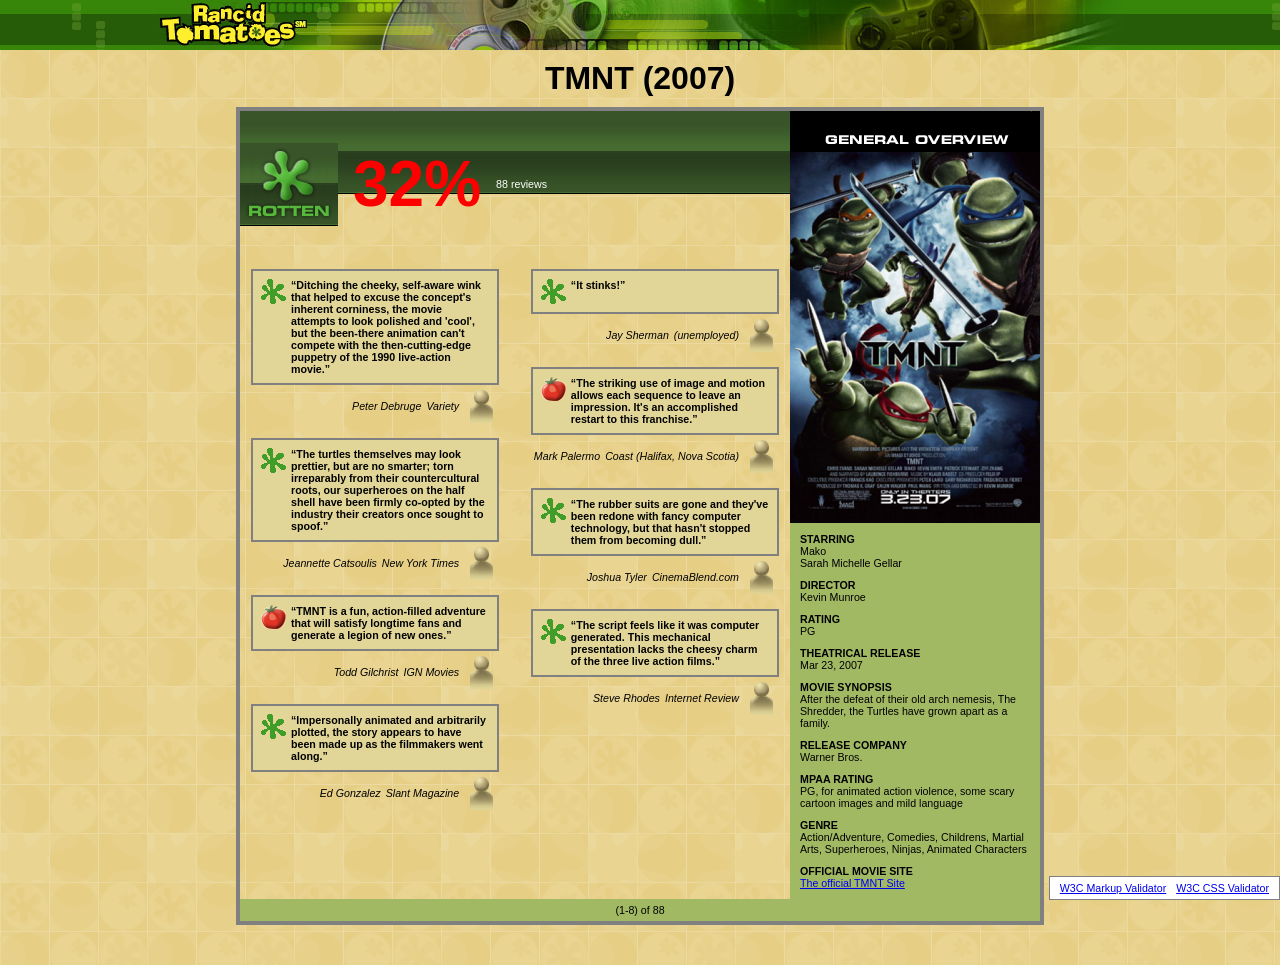
<file: index.html>
<!DOCTYPE html>
<!--
  Name:    Sattwik Bhattacharjee
  Section: Web Programming Section 004
  Assignment 2: My Movie Review
  File:    index.html - movie review page for TMNT (2007): banner, rating,
           eight critic reviews, General Overview sidebar, counter bar and
           W3C validator links. All styling lives in styles.css (screen)
           and print.css (print).
-->
<html lang="en">
  <head>
    <meta charset="utf-8" />
    <meta name="viewport" content="width=device-width, initial-scale=1" />
    <title>MMR - My Movie Review</title>
    <link rel="icon" type="image/gif" href="rotten.gif" />
    <link rel="stylesheet" href="styles.css" />
    <link rel="stylesheet" href="print.css" media="print" />
  </head>

  <body>
    <div id="banner">
      <img src="banner.png" alt="Rancid Tomatoes" />
    </div>

    <h1>TMNT (2007)</h1>

    <div id="frame">

      <div id="rating">
        <img src="rottenbig.png" alt="Rotten rating" />
        <span class="score">32%</span>
        <span class="count">88 reviews</span>
      </div>

      <div id="reviews">
        <div class="column">
        <div class="review">
          <p class="quote">
            <img src="rotten.gif" alt="Rotten" />
            <span>&ldquo;Ditching the cheeky, self-aware wink that helped to excuse the
              concept's inherent corniness, the movie attempts to look polished and
              'cool', but the been-there animation can't compete with the then-cutting-edge puppetry of the 1990 live-action movie.&rdquo;</span>
          </p>
          <p class="reviewer">
            <img src="critic.gif" alt="" />
            <em>Peter Debruge</em>
            <em>Variety</em>
          </p>
        </div>
        <div class="review">
          <p class="quote">
            <img src="rotten.gif" alt="Rotten" />
            <span>&ldquo;The turtles themselves may look prettier, but are no smarter;
              torn irreparably from their countercultural roots, our superheroes on
              the half shell have been firmly co-opted by the industry their
              creators once sought to spoof.&rdquo;</span>
          </p>
          <p class="reviewer">
            <img src="critic.gif" alt="" />
            <em>Jeannette Catsoulis</em>
            <em>New York Times</em>
          </p>
        </div>
        <div class="review">
          <p class="quote">
            <img src="fresh.gif" alt="Fresh" />
            <span>&ldquo;TMNT is a fun, action-filled adventure that will satisfy
              longtime fans and generate a legion of new ones.&rdquo;</span>
          </p>
          <p class="reviewer">
            <img src="critic.gif" alt="" />
            <em>Todd Gilchrist</em>
            <em>IGN Movies</em>
          </p>
        </div>
        <div class="review">
          <p class="quote">
            <img src="rotten.gif" alt="Rotten" />
            <span>&ldquo;Impersonally animated and arbitrarily plotted, the story
              appears to have been made up as the filmmakers went along.&rdquo;</span>
          </p>
          <p class="reviewer">
            <img src="critic.gif" alt="" />
            <em>Ed Gonzalez</em>
            <em>Slant Magazine</em>
          </p>
        </div>
        </div>
        <div class="column">
        <div class="review">
          <p class="quote">
            <img src="rotten.gif" alt="Rotten" />
            <span>&ldquo;It stinks!&rdquo;</span>
          </p>
          <p class="reviewer">
            <img src="critic.gif" alt="" />
            <em>Jay Sherman</em>
            <em>(unemployed)</em>
          </p>
        </div>
        <div class="review">
          <p class="quote">
            <img src="fresh.gif" alt="Fresh" />
            <span>&ldquo;The striking use of image and motion allows each sequence to
              leave an impression. It's an accomplished restart to this
              franchise.&rdquo;</span>
          </p>
          <p class="reviewer">
            <img src="critic.gif" alt="" />
            <em>Mark Palermo</em>
            <em>Coast (Halifax, Nova Scotia)</em>
          </p>
        </div>
        <div class="review">
          <p class="quote">
            <img src="rotten.gif" alt="Rotten" />
            <span>&ldquo;The rubber suits are gone and they've been redone with fancy
              computer technology, but that hasn't stopped them from becoming
              dull.&rdquo;</span>
          </p>
          <p class="reviewer">
            <img src="critic.gif" alt="" />
            <em>Joshua Tyler</em>
            <em>CinemaBlend.com</em>
          </p>
        </div>
        <div class="review">
          <p class="quote">
            <img src="rotten.gif" alt="Rotten" />
            <span>&ldquo;The script feels like it was computer generated. This
              mechanical presentation lacks the cheesy charm of the three live
              action films.&rdquo;</span>
          </p>
          <p class="reviewer">
            <img src="critic.gif" alt="" />
            <em>Steve Rhodes</em>
            <em>Internet Review</em>
          </p>
        </div>
        </div>
      </div>

      <div id="overview">
        <img src="generaloverview.png" alt="General Overview: TMNT movie poster" />
        <dl>
          <dt>STARRING</dt>
          <dd>Mako</dd>
          <dd>Sarah Michelle Gellar</dd>

          <dt>DIRECTOR</dt>
          <dd>Kevin Munroe</dd>

          <dt>RATING</dt>
          <dd>PG</dd>

          <dt>THEATRICAL RELEASE</dt>
          <dd>Mar 23, 2007</dd>

          <dt>MOVIE SYNOPSIS</dt>
          <dd>After the defeat of their old arch nemesis, The Shredder, the Turtles
            have grown apart as a family.</dd>

          <dt>RELEASE COMPANY</dt>
          <dd>Warner Bros.</dd>

          <dt>MPAA RATING</dt>
          <dd>PG, for animated action violence, some scary cartoon images and mild
            language</dd>

          <dt>GENRE</dt>
          <dd>Action/Adventure, Comedies, Childrens, Martial Arts, Superheroes,
            Ninjas, Animated Characters</dd>

          <dt>OFFICIAL MOVIE SITE</dt>
          <dd><a href="https://en.wikipedia.org/wiki/TMNT_(film)">The official TMNT
            Site</a></dd>
        </dl>
      </div>

      <p id="counter">(1-8) of 88</p>
    </div>

    <div id="validators">
      <a href="https://validator.w3.org/check/referer">W3C Markup Validator</a>
      <a href="https://jigsaw.w3.org/css-validator/check/referer">W3C CSS Validator</a>
    </div>
  </body>
</html>
</file>
<file: styles.css>
/*
  Name:    Sattwik Bhattacharjee
  Section: Web Programming Section 004
  Assignment 2: My Movie Review
  File:    styles.css - screen styles for index.html.

  Layout decisions:
  - Grid: #frame uses named grid areas (rating / reviews / overview / counter)
    with a flexible main column and a fixed 250px overview column. Browsers
    without grid support fall back to a simple stacked block layout.
  - Flexbox: the repeated .review component (icon + quote, reviewer line),
    the two review columns, the banner and the validator links use flex, with
    flex-wrap and gap instead of spacer elements.
  - Responsive: at 700px and below the frame stacks into one column; at 480px
    the rating and reviewer lines tighten so nothing scrolls horizontally.
*/

/* ---------- Page ---------- */
body {
  margin: 0;
  padding: 0 0 40px;
  background: url(background.png);
  font: 8pt Verdana, Tahoma, sans-serif;
}

#banner {
  display: flex;
  justify-content: center;
  overflow: hidden;
  height: 50px;
  background: url(bannerbackground.png) repeat-x;
}

#banner img {
  flex: none;
  height: 50px;
}

h1 {
  margin: 10px 0;
  text-align: center;
  font: bold 24pt Tahoma, Verdana, sans-serif;
}

/* ---------- Content frame (fallback: stacked blocks) ---------- */
#frame {
  box-sizing: content-box;
  width: 800px;
  margin: 0 auto;
  border: 4px solid gray;
}

@supports (display: grid) {
  #frame {
    display: grid;
    grid-template-columns: minmax(0, 1fr) 250px;
    grid-template-areas:
      "rating   overview"
      "reviews  overview"
      "counter  counter";
  }

  #rating   { grid-area: rating; }
  #reviews  { grid-area: reviews; }
  #overview { grid-area: overview; }
  #counter  { grid-area: counter; }
}

/* ---------- Rating ---------- */
#rating {
  display: flex;
  flex-wrap: wrap;
  align-items: center;
  gap: 5px 15px;
  background: url(rottenbackground.png) repeat-x;
  color: white;
}

#rating .score {
  color: red;
  font-size: 48pt;
  font-weight: bold;
}

/* ---------- Reviews ---------- */
#reviews {
  display: flex;
  justify-content: space-between;
  padding: 2%;
}

.column {
  width: 47%;
}

.review {
  margin-bottom: 15px;
}

.quote {
  display: flex;
  align-items: flex-start;
  gap: 5px;
  margin: 0;
  padding: 8px;
  border: 2px solid gray;
  background-color: #E1D697;
  font-weight: bold;
}

.reviewer {
  display: flex;
  flex-wrap: wrap;
  align-items: center;
  justify-content: flex-end;
  gap: 2px 5px;
  margin: 5px 0 0;
  font-style: italic;
}

.reviewer img {
  order: 2;
}

/* ---------- General Overview ---------- */
#overview {
  background-color: #A2B964;
  font-family: Arial, sans-serif;
}

#overview img {
  display: block;
  max-width: 100%;
}

#overview dl {
  margin: 0;
  padding: 10px;
}

#overview dt {
  margin-top: 10px;
  font-weight: bold;
}

#overview dt:first-child {
  margin-top: 0;
}

#overview dd {
  margin: 0;
}

/* ---------- Counter bar ---------- */
#counter {
  box-sizing: border-box;
  margin: 0;
  padding: 5px;
  background-color: #A2B964;
  text-align: center;
}

/* ---------- Validator links ---------- */
#validators {
  position: fixed;
  right: 0;
  bottom: 0;
  display: flex;
  flex-wrap: wrap;
  justify-content: flex-end;
  gap: 5px 10px;
  padding: 5px 10px;
  background-color: white;
  border: 1px solid gray;
}

/* ---------- Keyboard focus ---------- */
a:focus-visible {
  outline: 3px solid #1a4fd6;
  outline-offset: 2px;
}

/* ---------- Tablet / phone ---------- */
@media (max-width: 700px) {
  #frame {
    width: auto;
    margin: 0 8px;
  }

  @supports (display: grid) {
    #frame {
      grid-template-columns: minmax(0, 1fr);
      grid-template-areas:
        "rating"
        "reviews"
        "overview"
        "counter";
    }
  }

  #reviews {
    flex-direction: column;
  }

  .column {
    width: auto;
  }

  #overview img {
    margin: 0 auto;
  }
}

/* ---------- Small phone ---------- */
@media (max-width: 480px) {
  h1 {
    font-size: 18pt;
  }

  #rating .score {
    font-size: 36pt;
  }

  .reviewer {
    justify-content: flex-start;
  }
}
</file>
<file: print.css>
/*
  Name:    Sattwik Bhattacharjee
  Section: Web Programming Section 004
  Assignment 2: My Movie Review
  File:    print.css - clean print layout for index.html (loaded with
           media="print"): no backgrounds, no fixed validator bar.
*/

body {
  background: none;
  color: black;
  padding: 0;
}

#banner,
#validators {
  display: none;
}

#frame {
  width: auto;
  margin: 0;
  border: 1px solid black;
}

#rating,
#overview,
#counter,
.quote {
  background: none;
}

#rating {
  color: black;
}

.review {
  break-inside: avoid;
}
</file>
